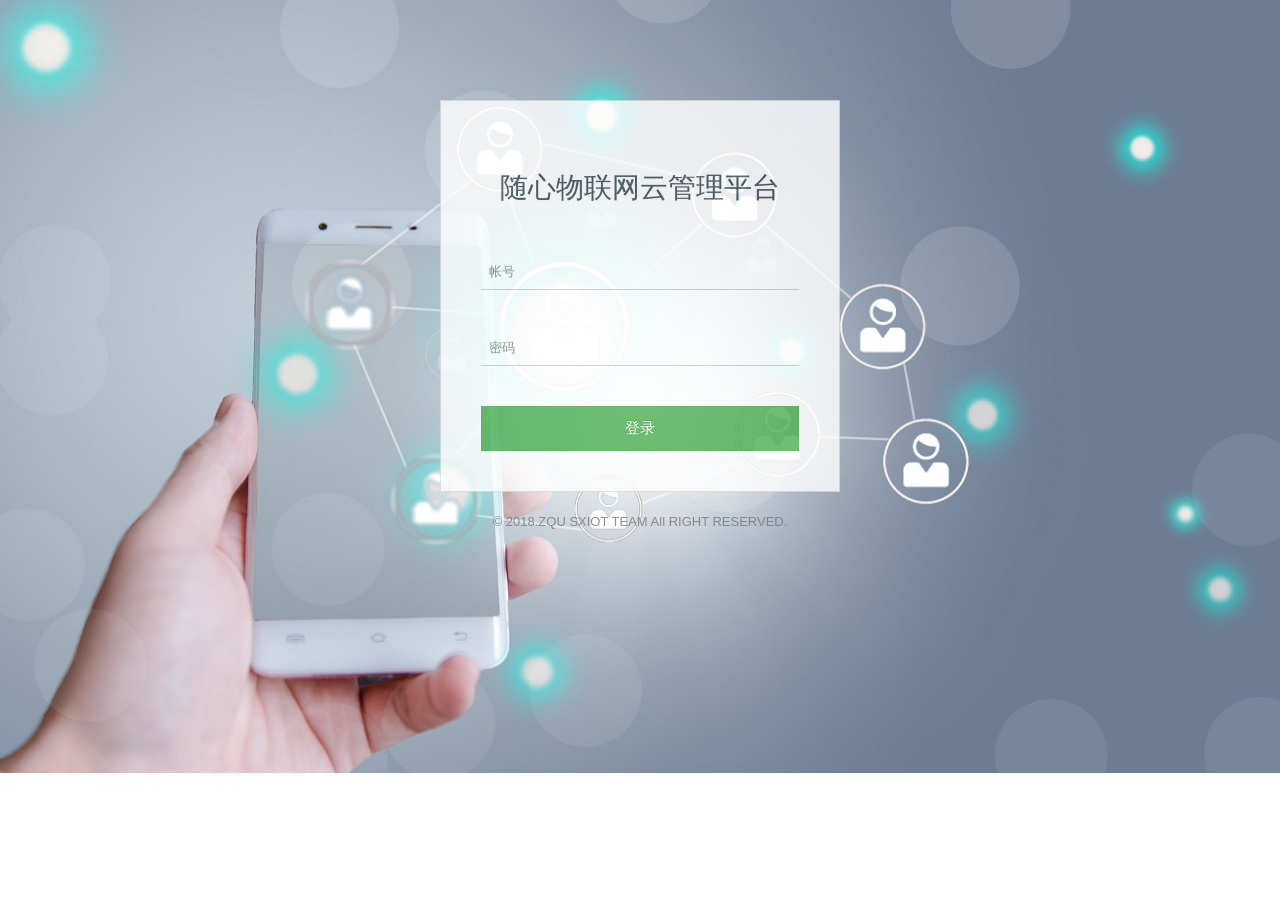
<file: sxiot-admin-web/login.html>
<!DOCTYPE html>
<html>

<head>
  <link rel="stylesheet" type="text/css" href="css/zui.css">
  <link rel="stylesheet" type="text/css" href="css/theme/zui-theme-green.css">
  <link rel="stylesheet" type="text/css" href="css/style.css">

  <script type="text/javascript" src="lib/jquery/jquery.js"></script>
  <script type="text/javascript" src="lib/jquery/jquery.cookie.js"></script>
  <script type="text/javascript" src="js/zui.js"></script>
  <style>
  body{
    background:url('img/login.jpg') no-repeat;
    background-size: cover;
  }
  </style>
</head>


<body>
  <div class="page page-login text-center">
    <div class="panel">
      <div class="panel-body">
        <div class="logo">
          <a href="#">随心物联网云管理平台</a>
        </div>
        <form action="#">
          <div class="form-group">
            <input type="text" class="form-control" id="account" placeholder="帐号">
          </div>
          <div class="form-group">
            <input type="password" class="form-control" id="pwd" placeholder="密码">
          </div>
          <button type="button" id="commit" class="btn btn-lg btn-primary btn-block">登录</button>
        </form>
      </div>
    </div>
    <footer class="page-copyright page-copyright-inverse">
      <p>© 2018.ZQU SXIOT TEAM All RIGHT RESERVED.</p>
    </footer>
  </div>

  <script type="text/javascript" src="js/data/login.js"></script>
</body>

</html>
</file>
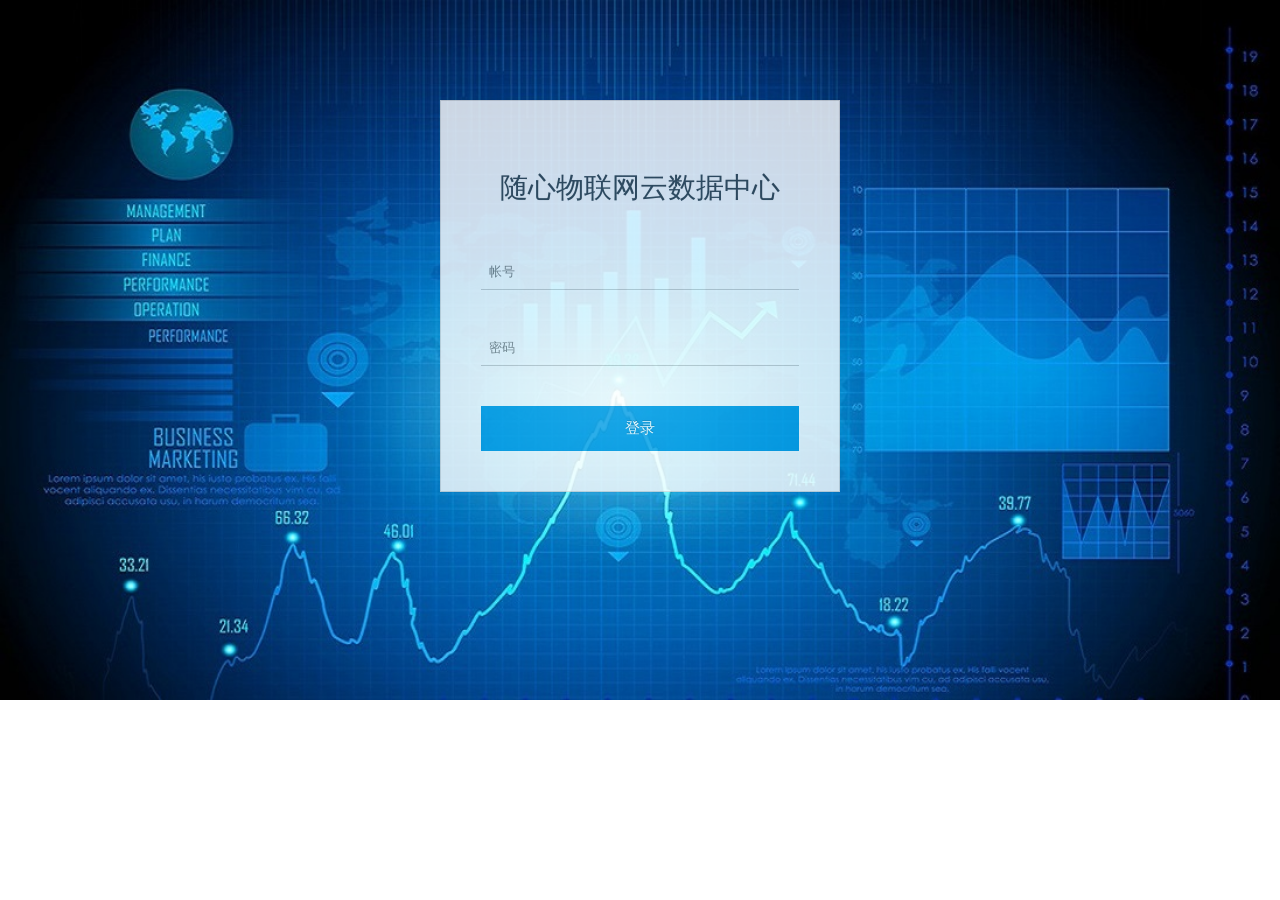
<file: sxiot-admin-web/login2.html>
<!DOCTYPE html>
<html>

<head>
  <link rel="stylesheet" type="text/css" href="css/zui.css">
  <link rel="stylesheet" type="text/css" href="css/theme/zui-theme-green.css">
  <link rel="stylesheet" type="text/css" href="css/style.css">

  <script type="text/javascript" src="lib/jquery/jquery.js"></script>
  <script type="text/javascript" src="lib/jquery/jquery.cookie.js"></script>
  <script type="text/javascript" src="js/zui.js"></script>
  <style>
  body{
    background:url('img/data.jpg') no-repeat;
    background-size: cover;
  }
  /* login  */

.page-login {
    padding: 100px;
    opacity:0.8;
    
}

.page-login .panel {
    width: 400px;
    margin: 0 auto;
}

.page-login .panel-body {
    padding: 50px 40px 40px;
}

.page-login .logo {
    font-size: 20px;
    text-align: center;
}

.page-login .logo img {
    width: 36px;
    height: 36px;
}

.page-login .logo a {
    text-decoration: none;
    margin-top: 8px;
    font-size: 28px;
    color: #37474f;
    text-shadow: rgba(0, 0, 0, .15) 0 0 1px;
}

.page-login form {
    margin-top: 45px;
    color: #76838f;
}

.page-login form .form-group {
    margin: 20px 0 40px 0;
}

.page-login form .form-control {
    height: 36px;
    border-top: 0;
    border-left: 0;
    border-right: 0;
    border-radius: 0;
    box-shadow: none;
}

.page-login form .btn-lg {
    padding: 12px 16px;
    font-size: 15px;
}

@media (min-width: 767px) {
    .sidebar-toggle {
        display: none;
    }
}

.page-copyright{
    margin: 0px 300px;
}
  </style>
</head>


<body>
  <div class="page page-login text-center">
    <div class="panel">
      <div class="panel-body">
        <div class="logo">
          <a href="#">随心物联网云数据中心</a>
        </div>
        <form action="#">
          <div class="form-group">
            <input type="text" class="form-control" id="account" placeholder="帐号">
          </div>
          <div class="form-group">
            <input type="password" class="form-control" id="pwd" placeholder="密码">
          </div>
          <button type="button" id="commit" class="btn btn-lg btn-info btn-block">登录</button>
        </form>
      </div>
    </div>
  </div>

  <script type="text/javascript" src="js/data/login.js"></script>
</body>

</html>
</file>
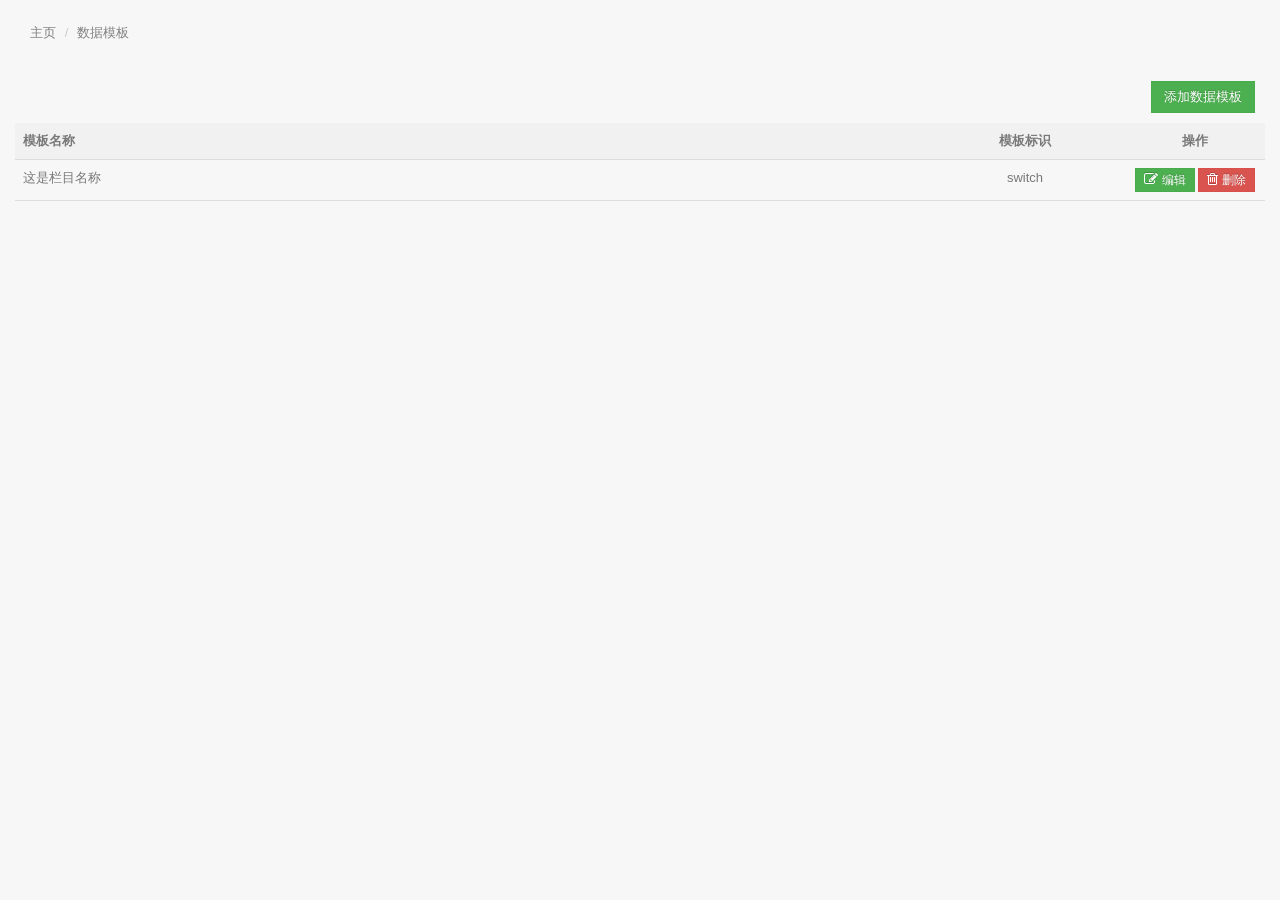
<file: sxiot-admin-web/template.html>
<!DOCTYPE html>
<html>

<head>
	<link rel="stylesheet" type="text/css" href="css/zui.css">
	<link rel="stylesheet" type="text/css" href="css/theme/zui-theme-green.css">
	<link rel="stylesheet" type="text/css" href="css/style.css">

	<script type="text/javascript" src="lib/jquery/jquery.js"></script>
	<script type="text/javascript" src="js/zui.js"></script>
</head>

<body>
	<div class="wrapper">
		<ol class="breadcrumb">
			<li class="active"> 主页</li>
			<li class="active">数据模板</li>
		</ol>
		<div class="pull-right head-btn">
			<button class="btn btn-primary" data-toggle="modal" data-target="#tpl-modal">添加数据模板</button>
		</div>

		<table class="table">
			<thead>
				<tr>
					<th>模板名称</th>
					<th width="200" class="text-center">模板标识</th>
					<th width="140" class="text-center">操作</th>
				</tr>
			</thead>
			<tbody id="tpl-list">
				<tr>
					<td>这是栏目名称</td>
					<td class="text-center">switch</td>
					<td class="text-center">
						<button type="button" class="btn btn-sm btn-success">
							<i class="icon-edit"></i> 编辑</button>
						<button type="button" class="btn btn-sm btn-danger">
							<i class="icon-trash"></i> 删除</button>
					</td>
				</tr>
			</tbody>
		</table>

		<div class="modal fade" id="tpl-modal">
			<div class="modal-dialog">
			  <div class="modal-content">
				<div class="modal-header">
				  <button type="button" class="close" data-dismiss="modal"><span aria-hidden="true">×</span><span class="sr-only">关闭</span></button>
				  <h4 class="modal-title">数据模板</h4>
				</div>
				<div class="modal-body">
					<form class="form-horizontal">
						<input type="hidden" class="form-control" id="tpl-id">
						<div class="form-group">
						  <label for="tpl-name" class="col-sm-2">名称</label>
						  <div class="col-md-8 col-sm-10">
							<input type="text" class="form-control" id="tpl-name" placeholder="名字">
						  </div>
						</div>
						<div class="form-group">
						  <label for="tpl-mark" class="col-sm-2">标识</label>
						  <div class="col-md-8 col-sm-10">
							<input type="text" class="form-control" id="tpl-mark" placeholder="标识">
						  </div>
						</div>
						<div class="form-group">
							<label for="tpl-metadata" class="col-sm-2">元数据</label>
							<div class="col-md-8 col-sm-10">
								<textarea class="form-control" id="tpl-metadata" rows="3" placeholder="元数据"></textarea>
							</div>
						  </div>
					  </form>
				</div>
				<div class="modal-footer">
				  <button type="button" class="btn btn-default" data-dismiss="modal">关闭</button>
				  <button type="button" class="btn btn-primary" id="commit">提交</button>
				</div>
			  </div>
			</div>
		</div>

		<script type="text/javascript" src="js/data/template.js"></script>
</body>

</html>
</file>
<file: sxiot-admin-web/css/theme/zui-theme-green.css>
/*!
 * ZUI user custom theme for - v1.4.0 - 2016-08-08
 * http://zui.sexy
 * GitHub: https://github.com/easysoft/zui.git 
 * Copyright (c) 2016 cnezsoft.com; Licensed MIT
 */

a {
  color: #43a047;
}
a:hover,
a:focus {
  color: #2c6a2f;
}
.btn {
  border-radius: 0;
  color: #353535;
  background-color: #fff;
  border-color: #ccc;
}
.btn:hover,
.btn:focus,
.btn:active,
.btn.active,
.open .dropdown-toggle.btn {
  color: #353535;
  background-color: #ebebeb;
  border-color: #adadad;
  -moz-box-shadow: 0 2px 1px rgba(0, 0, 0, 0.1);
  -webkit-box-shadow: 0 2px 1px rgba(0, 0, 0, 0.1);
  box-shadow: 0 2px 1px rgba(0, 0, 0, 0.1);
}
.btn:active,
.btn.active,
.open .dropdown-toggle.btn {
  background-image: none;
  background-color: #d9d9d9;
  border-color: #b3b3b3;
  -moz-box-shadow: inset 0 4px 6px rgba(0, 0, 0, 0.15);
  -webkit-box-shadow: inset 0 4px 6px rgba(0, 0, 0, 0.15);
  box-shadow: inset 0 4px 6px rgba(0, 0, 0, 0.15);
}
.btn.disabled,
.btn[disabled],
fieldset[disabled] .btn,
.btn.disabled:hover,
.btn[disabled]:hover,
fieldset[disabled] .btn:hover,
.btn.disabled:focus,
.btn[disabled]:focus,
fieldset[disabled] .btn:focus,
.btn.disabled:active,
.btn[disabled]:active,
fieldset[disabled] .btn:active,
.btn.disabled.active,
.btn[disabled].active,
fieldset[disabled] .btn.active {
  background-color: #fff;
  border-color: #ccc;
}
.btn:hover,
.btn:focus,
.btn:active,
.btn.active,
.open .dropdown-toggle.btn {
  color: #353535;
  background-color: #ebebeb;
  border-color: #adadad;
  -moz-box-shadow: 0 2px 1px rgba(0, 0, 0, 0.1);
  -webkit-box-shadow: 0 2px 1px rgba(0, 0, 0, 0.1);
  box-shadow: 0 2px 1px rgba(0, 0, 0, 0.1);
}
.btn.disabled,
.btn[disabled],
fieldset[disabled] .btn,
.btn.disabled:hover,
.btn[disabled]:hover,
fieldset[disabled] .btn:hover,
.btn.disabled:focus,
.btn[disabled]:focus,
fieldset[disabled] .btn:focus,
.btn.disabled:active,
.btn[disabled]:active,
fieldset[disabled] .btn:active,
.btn.disabled.active,
.btn[disabled].active,
fieldset[disabled] .btn.active {
  background-color: #fff;
  border-color: #ccc;
}
.btn-primary {
  color: #fff;
  background-color: #4caf50;
  border-color: #4aab4e;
}
.btn-primary:hover,
.btn-primary:focus,
.btn-primary:active,
.btn-primary.active,
.open .dropdown-toggle.btn-primary {
  color: #fff;
  background-color: #409343;
  border-color: #38813b;
  -moz-box-shadow: 0 2px 1px rgba(0, 0, 0, 0.1);
  -webkit-box-shadow: 0 2px 1px rgba(0, 0, 0, 0.1);
  box-shadow: 0 2px 1px rgba(0, 0, 0, 0.1);
}
.btn-primary:active,
.btn-primary.active,
.open .dropdown-toggle.btn-primary {
  background-image: none;
  background-color: #357a38;
  border-color: #3b883e;
  -moz-box-shadow: inset 0 4px 6px rgba(0, 0, 0, 0.15);
  -webkit-box-shadow: inset 0 4px 6px rgba(0, 0, 0, 0.15);
  box-shadow: inset 0 4px 6px rgba(0, 0, 0, 0.15);
}
.btn-primary.disabled,
.btn-primary[disabled],
fieldset[disabled] .btn-primary,
.btn-primary.disabled:hover,
.btn-primary[disabled]:hover,
fieldset[disabled] .btn-primary:hover,
.btn-primary.disabled:focus,
.btn-primary[disabled]:focus,
fieldset[disabled] .btn-primary:focus,
.btn-primary.disabled:active,
.btn-primary[disabled]:active,
fieldset[disabled] .btn-primary:active,
.btn-primary.disabled.active,
.btn-primary[disabled].active,
fieldset[disabled] .btn-primary.active {
  background-color: #4caf50;
  border-color: #4aab4e;
}
.btn-primary:hover,
.btn-primary:focus,
.btn-primary:active,
.btn-primary.active,
.open .dropdown-toggle.btn-primary {
  color: #fff;
  background-color: #409343;
  border-color: #38813b;
  -moz-box-shadow: 0 2px 1px rgba(0, 0, 0, 0.1);
  -webkit-box-shadow: 0 2px 1px rgba(0, 0, 0, 0.1);
  box-shadow: 0 2px 1px rgba(0, 0, 0, 0.1);
}
.btn-primary.disabled,
.btn-primary[disabled],
fieldset[disabled] .btn-primary,
.btn-primary.disabled:hover,
.btn-primary[disabled]:hover,
fieldset[disabled] .btn-primary:hover,
.btn-primary.disabled:focus,
.btn-primary[disabled]:focus,
fieldset[disabled] .btn-primary:focus,
.btn-primary.disabled:active,
.btn-primary[disabled]:active,
fieldset[disabled] .btn-primary:active,
.btn-primary.disabled.active,
.btn-primary[disabled].active,
fieldset[disabled] .btn-primary.active {
  background-color: #4caf50;
  border-color: #4aab4e;
}
.btn-warning {
  color: #fff;
  background-color: #f0ad4e;
  border-color: #f0ab49;
}
.btn-warning:hover,
.btn-warning:focus,
.btn-warning:active,
.btn-warning.active,
.open .dropdown-toggle.btn-warning {
  color: #fff;
  background-color: #ed9c28;
  border-color: #e89014;
  -moz-box-shadow: 0 2px 1px rgba(0, 0, 0, 0.1);
  -webkit-box-shadow: 0 2px 1px rgba(0, 0, 0, 0.1);
  box-shadow: 0 2px 1px rgba(0, 0, 0, 0.1);
}
.btn-warning:active,
.btn-warning.active,
.open .dropdown-toggle.btn-warning {
  background-image: none;
  background-color: #df8a13;
  border-color: #ec951a;
  -moz-box-shadow: inset 0 4px 6px rgba(0, 0, 0, 0.15);
  -webkit-box-shadow: inset 0 4px 6px rgba(0, 0, 0, 0.15);
  box-shadow: inset 0 4px 6px rgba(0, 0, 0, 0.15);
}
.btn-warning.disabled,
.btn-warning[disabled],
fieldset[disabled] .btn-warning,
.btn-warning.disabled:hover,
.btn-warning[disabled]:hover,
fieldset[disabled] .btn-warning:hover,
.btn-warning.disabled:focus,
.btn-warning[disabled]:focus,
fieldset[disabled] .btn-warning:focus,
.btn-warning.disabled:active,
.btn-warning[disabled]:active,
fieldset[disabled] .btn-warning:active,
.btn-warning.disabled.active,
.btn-warning[disabled].active,
fieldset[disabled] .btn-warning.active {
  background-color: #f0ad4e;
  border-color: #f0ab49;
}
.btn-warning:hover,
.btn-warning:focus,
.btn-warning:active,
.btn-warning.active,
.open .dropdown-toggle.btn-warning {
  color: #fff;
  background-color: #ed9c28;
  border-color: #e89014;
  -moz-box-shadow: 0 2px 1px rgba(0, 0, 0, 0.1);
  -webkit-box-shadow: 0 2px 1px rgba(0, 0, 0, 0.1);
  box-shadow: 0 2px 1px rgba(0, 0, 0, 0.1);
}
.btn-warning.disabled,
.btn-warning[disabled],
fieldset[disabled] .btn-warning,
.btn-warning.disabled:hover,
.btn-warning[disabled]:hover,
fieldset[disabled] .btn-warning:hover,
.btn-warning.disabled:focus,
.btn-warning[disabled]:focus,
fieldset[disabled] .btn-warning:focus,
.btn-warning.disabled:active,
.btn-warning[disabled]:active,
fieldset[disabled] .btn-warning:active,
.btn-warning.disabled.active,
.btn-warning[disabled].active,
fieldset[disabled] .btn-warning.active {
  background-color: #f0ad4e;
  border-color: #f0ab49;
}
.btn-danger {
  color: #fff;
  background-color: #d9534f;
  border-color: #d84f4b;
}
.btn-danger:hover,
.btn-danger:focus,
.btn-danger:active,
.btn-danger.active,
.open .dropdown-toggle.btn-danger {
  color: #fff;
  background-color: #d2322d;
  border-color: #bd2d29;
  -moz-box-shadow: 0 2px 1px rgba(0, 0, 0, 0.1);
  -webkit-box-shadow: 0 2px 1px rgba(0, 0, 0, 0.1);
  box-shadow: 0 2px 1px rgba(0, 0, 0, 0.1);
}
.btn-danger:active,
.btn-danger.active,
.open .dropdown-toggle.btn-danger {
  background-image: none;
  background-color: #b52b27;
  border-color: #c52f2b;
  -moz-box-shadow: inset 0 4px 6px rgba(0, 0, 0, 0.15);
  -webkit-box-shadow: inset 0 4px 6px rgba(0, 0, 0, 0.15);
  box-shadow: inset 0 4px 6px rgba(0, 0, 0, 0.15);
}
.btn-danger.disabled,
.btn-danger[disabled],
fieldset[disabled] .btn-danger,
.btn-danger.disabled:hover,
.btn-danger[disabled]:hover,
fieldset[disabled] .btn-danger:hover,
.btn-danger.disabled:focus,
.btn-danger[disabled]:focus,
fieldset[disabled] .btn-danger:focus,
.btn-danger.disabled:active,
.btn-danger[disabled]:active,
fieldset[disabled] .btn-danger:active,
.btn-danger.disabled.active,
.btn-danger[disabled].active,
fieldset[disabled] .btn-danger.active {
  background-color: #d9534f;
  border-color: #d84f4b;
}
.btn-danger:hover,
.btn-danger:focus,
.btn-danger:active,
.btn-danger.active,
.open .dropdown-toggle.btn-danger {
  color: #fff;
  background-color: #d2322d;
  border-color: #bd2d29;
  -moz-box-shadow: 0 2px 1px rgba(0, 0, 0, 0.1);
  -webkit-box-shadow: 0 2px 1px rgba(0, 0, 0, 0.1);
  box-shadow: 0 2px 1px rgba(0, 0, 0, 0.1);
}
.btn-danger.disabled,
.btn-danger[disabled],
fieldset[disabled] .btn-danger,
.btn-danger.disabled:hover,
.btn-danger[disabled]:hover,
fieldset[disabled] .btn-danger:hover,
.btn-danger.disabled:focus,
.btn-danger[disabled]:focus,
fieldset[disabled] .btn-danger:focus,
.btn-danger.disabled:active,
.btn-danger[disabled]:active,
fieldset[disabled] .btn-danger:active,
.btn-danger.disabled.active,
.btn-danger[disabled].active,
fieldset[disabled] .btn-danger.active {
  background-color: #d9534f;
  border-color: #d84f4b;
}
.btn-success {
  color: #fff;
  background-color: #4CAF50;
  border-color: #4aab4e;
}
.btn-success:hover,
.btn-success:focus,
.btn-success:active,
.btn-success.active,
.open .dropdown-toggle.btn-success {
  color: #fff;
  background-color: #409343;
  border-color: #38813b;
  -moz-box-shadow: 0 2px 1px rgba(0, 0, 0, 0.1);
  -webkit-box-shadow: 0 2px 1px rgba(0, 0, 0, 0.1);
  box-shadow: 0 2px 1px rgba(0, 0, 0, 0.1);
}
.btn-success:active,
.btn-success.active,
.open .dropdown-toggle.btn-success {
  background-image: none;
  background-color: #357a38;
  border-color: #3b883e;
  -moz-box-shadow: inset 0 4px 6px rgba(0, 0, 0, 0.15);
  -webkit-box-shadow: inset 0 4px 6px rgba(0, 0, 0, 0.15);
  box-shadow: inset 0 4px 6px rgba(0, 0, 0, 0.15);
}
.btn-success.disabled,
.btn-success[disabled],
fieldset[disabled] .btn-success,
.btn-success.disabled:hover,
.btn-success[disabled]:hover,
fieldset[disabled] .btn-success:hover,
.btn-success.disabled:focus,
.btn-success[disabled]:focus,
fieldset[disabled] .btn-success:focus,
.btn-success.disabled:active,
.btn-success[disabled]:active,
fieldset[disabled] .btn-success:active,
.btn-success.disabled.active,
.btn-success[disabled].active,
fieldset[disabled] .btn-success.active {
  background-color: #4CAF50;
  border-color: #4aab4e;
}
.btn-success:hover,
.btn-success:focus,
.btn-success:active,
.btn-success.active,
.open .dropdown-toggle.btn-success {
  color: #fff;
  background-color: #409343;
  border-color: #38813b;
  -moz-box-shadow: 0 2px 1px rgba(0, 0, 0, 0.1);
  -webkit-box-shadow: 0 2px 1px rgba(0, 0, 0, 0.1);
  box-shadow: 0 2px 1px rgba(0, 0, 0, 0.1);
}
.btn-success.disabled,
.btn-success[disabled],
fieldset[disabled] .btn-success,
.btn-success.disabled:hover,
.btn-success[disabled]:hover,
fieldset[disabled] .btn-success:hover,
.btn-success.disabled:focus,
.btn-success[disabled]:focus,
fieldset[disabled] .btn-success:focus,
.btn-success.disabled:active,
.btn-success[disabled]:active,
fieldset[disabled] .btn-success:active,
.btn-success.disabled.active,
.btn-success[disabled].active,
fieldset[disabled] .btn-success.active {
  background-color: #4CAF50;
  border-color: #4aab4e;
}
.btn-info {
  color: #fff;
  background-color: #039BE5;
  border-color: #0398e0;
}
.btn-info:hover,
.btn-info:focus,
.btn-info:active,
.btn-info.active,
.open .dropdown-toggle.btn-info {
  color: #fff;
  background-color: #0280bd;
  border-color: #026fa4;
  -moz-box-shadow: 0 2px 1px rgba(0, 0, 0, 0.1);
  -webkit-box-shadow: 0 2px 1px rgba(0, 0, 0, 0.1);
  box-shadow: 0 2px 1px rgba(0, 0, 0, 0.1);
}
.btn-info:active,
.btn-info.active,
.open .dropdown-toggle.btn-info {
  background-image: none;
  background-color: #026899;
  border-color: #0276ae;
  -moz-box-shadow: inset 0 4px 6px rgba(0, 0, 0, 0.15);
  -webkit-box-shadow: inset 0 4px 6px rgba(0, 0, 0, 0.15);
  box-shadow: inset 0 4px 6px rgba(0, 0, 0, 0.15);
}
.btn-info.disabled,
.btn-info[disabled],
fieldset[disabled] .btn-info,
.btn-info.disabled:hover,
.btn-info[disabled]:hover,
fieldset[disabled] .btn-info:hover,
.btn-info.disabled:focus,
.btn-info[disabled]:focus,
fieldset[disabled] .btn-info:focus,
.btn-info.disabled:active,
.btn-info[disabled]:active,
fieldset[disabled] .btn-info:active,
.btn-info.disabled.active,
.btn-info[disabled].active,
fieldset[disabled] .btn-info.active {
  background-color: #039BE5;
  border-color: #0398e0;
}
.btn-info:hover,
.btn-info:focus,
.btn-info:active,
.btn-info.active,
.open .dropdown-toggle.btn-info {
  color: #fff;
  background-color: #0280bd;
  border-color: #026fa4;
  -moz-box-shadow: 0 2px 1px rgba(0, 0, 0, 0.1);
  -webkit-box-shadow: 0 2px 1px rgba(0, 0, 0, 0.1);
  box-shadow: 0 2px 1px rgba(0, 0, 0, 0.1);
}
.btn-info.disabled,
.btn-info[disabled],
fieldset[disabled] .btn-info,
.btn-info.disabled:hover,
.btn-info[disabled]:hover,
fieldset[disabled] .btn-info:hover,
.btn-info.disabled:focus,
.btn-info[disabled]:focus,
fieldset[disabled] .btn-info:focus,
.btn-info.disabled:active,
.btn-info[disabled]:active,
fieldset[disabled] .btn-info:active,
.btn-info.disabled.active,
.btn-info[disabled].active,
fieldset[disabled] .btn-info.active {
  background-color: #039BE5;
  border-color: #0398e0;
}
.btn-link {
  color: #43a047;
  background-color: transparent;
}
.btn-link,
.btn-link:active,
.btn-link[disabled],
fieldset[disabled] .btn-link,
.btn-link:hover,
.btn-link:focus {
  border-color: transparent;
  -moz-box-shadow: none;
  -webkit-box-shadow: none;
  box-shadow: none;
}
.btn-link:hover,
.btn-link:focus {
  color: #2c6a2f;
}
.btn-link[disabled]:hover,
fieldset[disabled] .btn-link:hover,
.btn-link[disabled]:focus,
fieldset[disabled] .btn-link:focus {
  color: #dddddd;
}
.popover,
.tooltip-inner {
  border-radius: 0;
}
.label {
  border-radius: 0;
}
.label-primary {
  background-color: #4caf50;
}
.label-primary[href]:hover,
.label-primary[href]:focus {
  color: #fff;
  background-color: #3d8b40;
}
.label-primary.label-circle {
  background: none;
  border: 1px solid #4caf50;
  color: #4caf50;
}
.label-primary[href]:hover,
.label-primary[href]:focus {
  background-color: #3d8b40;
}
.label-success {
  background-color: #4CAF50;
}
.label-success[href]:hover,
.label-success[href]:focus {
  color: #fff;
  background-color: #3d8b40;
}
.label-success.label-circle {
  background: none;
  border: 1px solid #4CAF50;
  color: #4CAF50;
}
.label-success[href]:hover,
.label-success[href]:focus {
  background-color: #3d8b40;
}
.label-info {
  background-color: #039BE5;
}
.label-info[href]:hover,
.label-info[href]:focus {
  color: #fff;
  background-color: #0279b3;
}
.label-info.label-circle {
  background: none;
  border: 1px solid #039BE5;
  color: #039BE5;
}
.label-info[href]:hover,
.label-info[href]:focus {
  background-color: #0279b3;
}
.label-warning {
  background-color: #f0ad4e;
}
.label-warning[href]:hover,
.label-warning[href]:focus {
  color: #fff;
  background-color: #ec971f;
}
.label-warning.label-circle {
  background: none;
  border: 1px solid #f0ad4e;
  color: #f0ad4e;
}
.label-warning[href]:hover,
.label-warning[href]:focus {
  background-color: #ec971f;
}
.label-danger {
  background-color: #d9534f;
}
.label-danger[href]:hover,
.label-danger[href]:focus {
  color: #fff;
  background-color: #c9302c;
}
.label-danger.label-circle {
  background: none;
  border: 1px solid #d9534f;
  color: #d9534f;
}
.label-danger[href]:hover,
.label-danger[href]:focus {
  background-color: #c9302c;
}
.btn-primary .label-badge,
.btn-primary .label-dot {
  background-color: #92cf94;
}
.text-primary {
  color: #4caf50;
}
.text-primary:hover {
  color: #3d8b40;
}
.text-warning {
  color: #f0ad4e;
}
.text-warning:hover {
  color: #ec971f;
}
.text-danger {
  color: #d9534f;
}
.text-danger:hover {
  color: #c9302c;
}
.text-success {
  color: #4CAF50;
}
.text-success:hover {
  color: #3d8b40;
}
.text-info {
  color: #039BE5;
}
.text-info:hover {
  color: #0279b3;
}
.text-important {
  color: #bd7b46;
}
.text-important:hover {
  color: #996337;
}
.text-special {
  color: #8666b8;
}
.text-special:hover {
  color: #6c4aa1;
}
.text-muted a:hover,
.text-muted a:active {
  color: #43a047;
}
.text-link:hover,
.text-link:active {
  color: #43a047;
}
.bg-primary {
  background-color: #4caf50;
}
a.bg-primary:hover {
  background-color: #3d8b40;
}
.hl-primary {
  background-color: #e8f5e9;
}
a.hl-primary:hover {
  background-color: #c4e6c7;
}
.form-control {
  border-radius: 0;
}
.form-control:focus {
  border-color: #43a047;
  outline: 0;
  -moz-box-shadow: inset 0 1px 1px rgba(0,0,0,.075), 0 0 8px rgba(67, 160, 71, 0.6);
  -webkit-box-shadow: inset 0 1px 1px rgba(0,0,0,.075), 0 0 8px rgba(67, 160, 71, 0.6);
  box-shadow: inset 0 1px 1px rgba(0,0,0,.075), 0 0 8px rgba(67, 160, 71, 0.6);
}
.form-control:focus {
  border-color: #43a047;
  -moz-box-shadow: inset 0 1px 1px rgba(0,0,0,.075), 0 0 8px rgba(67, 160, 71, 0.6);
  -webkit-box-shadow: inset 0 1px 1px rgba(0,0,0,.075), 0 0 8px rgba(67, 160, 71, 0.6);
  box-shadow: inset 0 1px 1px rgba(0,0,0,.075), 0 0 8px rgba(67, 160, 71, 0.6);
}
.form-condensed .form-control,
.form-condensed .btn {
  border-radius: 0;
}
.btn-group-vertical > .btn:not(:first-child):not(:last-child) {
  border-radius: 0;
}
.btn-group-vertical > .btn:first-child:not(:last-child):not(.dropdown-toggle) {
  border-top-right-radius: 0;
  border-bottom-right-radius: 0;
  border-bottom-left-radius: 0;
}
.btn-group-vertical > .btn:last-child:not(:first-child) {
  border-bottom-left-radius: 0;
  border-top-right-radius: 0;
  border-top-left-radius: 0;
}
.btn-group-vertical > .btn-group:not(:first-child):not(:last-child) > .btn {
  border-radius: 0;
}
.btn-group-vertical > .btn-group:first-child > .btn:last-child,
.btn-group-vertical > .btn-group:first-child > .dropdown-toggle {
  border-bottom-right-radius: 0;
  border-bottom-left-radius: 0;
}
.btn-group-vertical > .btn-group:last-child > .btn:first-child {
  border-top-right-radius: 0;
  border-top-left-radius: 0;
}
.input-group-addon {
  background-color: #f1f1f1;
}
.input-group-addon:not(:first-child):not(:last-child),
.input-group-btn:not(:first-child):not(:last-child),
.input-group .form-control:not(:first-child):not(:last-child) {
  border-radius: 0;
}
.input-group-addon {
  border-radius: 0;
}
.input-group-btn.fix-border > .btn {
  border-radius: 0;
}
.input-group .form-control:first-child,
.input-group-addon:first-child,
.input-group-btn:first-child > .btn,
.input-group-btn:first-child > .btn-group > .btn,
.input-group-btn:first-child > .dropdown-toggle,
.input-group-btn:last-child > .btn:not(:last-child):not(.dropdown-toggle),
.input-group-btn:last-child > .btn-group:not(:last-child) > .btn {
  border-bottom-right-radius: 0;
  border-top-right-radius: 0;
}
.input-group .form-control:last-child,
.input-group-addon:last-child,
.input-group-btn:last-child > .btn,
.input-group-btn:last-child > .btn-group > .btn,
.input-group-btn:last-child > .dropdown-toggle,
.input-group-btn:first-child > .btn:not(:first-child),
.input-group-btn:first-child > .btn-group:not(:first-child) > .btn {
  border-bottom-left-radius: 0;
  border-top-left-radius: 0;
}
.list-group-item {
  background-color: #fff;
  border: 1px solid #dddddd;
}
.list-group-item:first-child {
  border-top-right-radius: 0;
  border-top-left-radius: 0;
}
.list-group-item:last-child {
  margin-bottom: 0;
  border-bottom-right-radius: 0;
  border-bottom-left-radius: 0;
}
a.list-group-item {
  color: #555;
}
a.list-group-item .list-group-item-heading {
  color: #333;
}
a.list-group-item:hover,
a.list-group-item:focus {
  text-decoration: none;
  background-color: #e8f5e9;
  color: #353535;
}
.list-group-item.active,
.list-group-item.active:hover,
.list-group-item.active:focus {
  background-color: #4caf50;
  border-color: #4caf50;
  color: #fff;
}
.list-group-item.active .list-group-item-heading,
.list-group-item.active:hover .list-group-item-heading,
.list-group-item.active:focus .list-group-item-heading {
  color: inherit;
}
.list-group-item.active .list-group-item-text,
.list-group-item.active:hover .list-group-item-text,
.list-group-item.active:focus .list-group-item-text {
  color: #e6e6e6;
}
.list-group-item-heading {
  color: #333333;
}
.navbar-toggle {
  border-radius: 0;
}
@media (min-width: 768px) {
  .navbar {
    border-radius: 0;
  }
}
.navbar-inverse {
  background-color: #43a047;
  border-color: #347c37;
}
.navbar-inverse .navbar-nav > li.nav-heading {
  background-color: #3b8e3f;
}
.navbar-inverse .navbar-nav > li > a:hover,
.navbar-inverse .navbar-nav > li > a:focus {
  background-color: #4db552;
}
.navbar-inverse .navbar-nav > .active > a,
.navbar-inverse .navbar-nav > .active > a:hover,
.navbar-inverse .navbar-nav > .active > a:focus {
  background-color: #5bbb60;
}
.navbar-inverse .navbar-toggle {
  border-color: #5bbb60;
}
.navbar-inverse .navbar-toggle:hover,
.navbar-inverse .navbar-toggle:focus {
  background-color: #3b8e3f;
}
.navbar-inverse .navbar-collapse,
.navbar-inverse .navbar-form {
  border-color: #38873c;
}
.navbar-inverse .navbar-nav > .open > a,
.navbar-inverse .navbar-nav > .open > a:hover,
.navbar-inverse .navbar-nav > .open > a:focus {
  background-color: #5bbb60;
}
@media (max-width: 767px) {
  .navbar-inverse .navbar-nav .open .dropdown-menu > .dropdown-header {
    border-color: #347c37;
  }
  .navbar-inverse .navbar-nav .open .dropdown-menu > li > a:hover,
  .navbar-inverse .navbar-nav .open .dropdown-menu > li > a:focus {
    background-color: #4db552;
  }
  .navbar-inverse .navbar-nav .open .dropdown-menu > .active > a,
  .navbar-inverse .navbar-nav .open .dropdown-menu > .active > a:hover,
  .navbar-inverse .navbar-nav .open .dropdown-menu > .active > a:focus {
    background-color: #5bbb60;
  }
}
.navbar-fixed-left.navbar-inverse .navbar-header,
.navbar-fixed-left.navbar-inverse .navbar-nav {
  border-bottom: 1px solid #5bbb60;
  -moz-box-shadow: inset 0 -1px 0 #347c37;
  -webkit-box-shadow: inset 0 -1px 0 #347c37;
  box-shadow: inset 0 -1px 0 #347c37;
}
.navbar-fixed-left.navbar-inverse.navbar-collapsed .navbar-nav > li.nav-heading:hover {
  color: #eaeaea;
  background-color: #37833a;
}
.nav > li > a:hover,
.nav > li > a:focus {
  color: #2c6a2f;
}
.nav .open > a,
.nav .open > a:hover,
.nav .open > a:focus {
  border-color: #43a047;
}
.nav .open > a .caret,
.nav .open > a:hover .caret,
.nav .open > a:focus .caret {
  border-top-color: #2c6a2f;
  border-bottom-color: #2c6a2f;
}
.nav-pills > li.active > a,
.nav-pills > li.active > a:hover,
.nav-pills > li.active > a:focus {
  background-color: #4caf50;
}
.nav-primary > li:first-child > a {
  border-bottom-left-radius: 0;
  border-top-left-radius: 0;
}
.nav-primary > li:last-child > a {
  border-bottom-right-radius: 0;
  border-top-right-radius: 0;
}
.nav-primary > li > a {
  border: 1px solid #dddddd;
}
.nav-primary > li.active > a,
.nav-primary > li.active > a:hover,
.nav-primary > li.active > a:focus {
  background-color: #4caf50;
  border-color: #4caf50;
  color: #fff;
}
.nav-primary > li.active > a .caret,
.nav-primary > li.active > a:hover .caret,
.nav-primary > li.active > a:focus .caret {
  border-top-color: #fff;
  border-bottom-color: #fff;
}
.nav-secondary > li.active > a,
.nav-secondary > li.active > a:hover,
.nav-secondary > li.active > a:focus {
  color: #4caf50;
  border-bottom-color: #4caf50;
}
.nav-secondary > li.active > a .caret,
.nav-secondary > li.active > a:hover .caret,
.nav-secondary > li.active > a:focus .caret {
  border-top-color: #4caf50;
  border-bottom-color: #4caf50;
}
.nav-stacked.nav-primary > li,
.nav-stacked.nav-primary > li > a {
  border-bottom-right-radius: 0;
  border-bottom-left-radius: 0;
}
.nav-stacked.nav-primary > li:first-child > a,
.nav-stacked.nav-primary > li:first-child.nav-heading {
  border-top-right-radius: 0;
  border-top-left-radius: 0;
}
.nav-stacked.nav-primary > li:last-child > a {
  border-top-right-radius: 0;
  border-top-left-radius: 0;
  border-bottom-right-radius: 0;
  border-bottom-left-radius: 0;
}
.nav-stacked.nav-primary > li.nav-heading {
  border: 1px solid #dddddd;
  background-color: #f1f1f1;
}
.nav-stacked.nav-secondary > li > a {
  border-bottom-right-radius: 0;
  border-top-right-radius: 0;
  -moz-box-shadow: inset 2px 0 0 #f5f5f5;
  -webkit-box-shadow: inset 2px 0 0 #f5f5f5;
  box-shadow: inset 2px 0 0 #f5f5f5;
}
.nav-stacked.nav-secondary > li > a:hover {
  -moz-box-shadow: inset 2px 0 0 #e5e5e5;
  -webkit-box-shadow: inset 2px 0 0 #e5e5e5;
  box-shadow: inset 2px 0 0 #e5e5e5;
}
.nav-stacked.nav-secondary > li.active > a,
.nav-stacked.nav-secondary > li.active > a:hover,
.nav-stacked.nav-secondary > li.active > a:focus {
  background-color: #f5f5f5;
  -moz-box-shadow: inset 2px 0 0 #4caf50;
  -webkit-box-shadow: inset 2px 0 0 #4caf50;
  box-shadow: inset 2px 0 0 #4caf50;
}
.nav-stacked.nav-secondary > li.nav-heading {
  border-bottom: 1px solid #dddddd;
}
.nav-tabs > li > a {
  border-radius: 0 0 0 0;
}
.nav .caret {
  border-top-color: #43a047;
  border-bottom-color: #43a047;
}
.nav a:hover .caret {
  border-top-color: #2c6a2f;
  border-bottom-color: #2c6a2f;
}
.pager {
  border-radius: 0;
}
.pager > li > a,
.pager > li > span {
  background-color: #fff;
  border: 1px solid #dddddd;
}
.pager > li:first-child > a,
.pager > li:first-child > span {
  border-bottom-left-radius: 0;
  border-top-left-radius: 0;
}
.pager > li:last-child > a,
.pager > li:last-child > span {
  border-bottom-right-radius: 0;
  border-top-right-radius: 0;
}
.pager > li > a:hover,
.pager > li > span:hover,
.pager > li > a:focus,
.pager > li > span:focus {
  background-color: #e5e5e5;
}
.pager > .active > a,
.pager > .active > span,
.pager > .active > a:hover,
.pager > .active > span:hover {
  color: #fff;
  background-color: #4caf50;
}
.pager > .disabled > span,
.pager > .disabled > span:hover,
.pager > .disabled > span:focus,
.pager > .disabled > a,
.pager > .disabled > a:hover,
.pager > .disabled > a:focus {
  color: #dddddd;
  background-color: #fff;
  border-color: #dddddd;
}
.panel {
  border-radius: 0;
  box-shadow: none;
  border-color: #dddddd;
}
.panel > .panel-heading {
  background-image: none;
  border-top-left-radius: 0;
  border-top-right-radius: 0;
}
.panel > .panel-heading {
  color: #333333;
  background-color: #f1f1f1;
  border-color: #dddddd;
}
.panel > .panel-heading + .panel-collapse .panel-body {
  border-top-color: #dddddd;
}
.panel > .panel-footer + .panel-collapse .panel-body {
  border-bottom-color: #dddddd;
}
.dashboard .panel {
  box-shadow: none;
}
.panel-primary {
  border-color: #4caf50;
}
.panel-primary > .panel-heading {
  color: #fff;
  background-color: #4caf50;
  border-color: #4caf50;
}
.panel-primary > .panel-heading + .panel-collapse .panel-body {
  border-top-color: #4caf50;
}
.panel-primary > .panel-footer + .panel-collapse .panel-body {
  border-bottom-color: #4caf50;
}
.panel-success > .panel-body,
.panel-warning > .panel-body,
.panel-primary > .panel-body,
.panel-info > .panel-body,
.panel-danger > .panel-body {
  box-shadow: none;
}
.table-hover > tbody > tr:hover > td,
.table-hover > tbody > tr:hover > th {
  background-color: #e8f5e9;
}
.table tr > td.active,
.table tr > th.active,
.table tr.active > td,
.table tr.active > th {
  background-color: #ffe7bc;
}
table.tablesorter thead tr .headerSortUp:after,
table.tablesorter thead tr .headerSortDown:after {
  color: #43a047 !important;
}
.chosen-container-single .chosen-search:focus,
.chosen-container-single .chosen-search input[type="text"]:focus {
  border-color: #43a047 !important;
}
.chosen-container-single .chosen-single {
  border-radius: 0 !important;
}
.chosen-container-single.chosen-with-drop .chosen-single {
  border-bottom-right-radius: 0 !important;
  border-bottom-left-radius: 0 !important;
}
.chosen-container-single.chosen-with-drop.chosen-up .chosen-single {
  border-bottom-right-radius: #43a047 !important;
  border-bottom-left-radius: #43a047 !important;
  border-top-right-radius: 0 !important;
  border-top-left-radius: 0 !important;
}
.chosen-container .chosen-results li.highlighted {
  background-color: #4caf50 !important;
}
.chosen-container-active .chosen-single {
  border-color: #43a047 !important;
}
.chosen-container-active.chosen-with-drop .chosen-single {
  border-color: #cbcbcb !important;
  border-color: rgba(0, 0, 0, 0.15) !important;
}
.chosen-container-active .chosen-choices {
  border-color: #43a047 !important;
}
.chosen-container-multi .chosen-choices {
  border-radius: 0 !important;
}
.chosen-container-multi.chosen-with-drop .chosen-choices {
  border-bottom-right-radius: 0 !important;
  border-bottom-left-radius: 0 !important;
}
.chosen-container-multi.chosen-with-drop.chosen-up .chosen-choices {
  border-bottom-right-radius: #43a047 !important;
  border-bottom-left-radius: #43a047 !important;
  border-top-right-radius: 0 !important;
  border-top-left-radius: 0 !important;
}
.menu > .nav > li > .nav {
  background-color: #f6f6f6;
}
.menu > .nav > li > .nav > li > a {
  border: 1px solid #dddddd;
}
.menu > .nav > li > .nav > li > a:hover,
.menu > .nav > li > .nav > li > a:focus {
  background-color: #e4e4e4;
}
.menu > .nav > li > .nav > li.active > a,
.menu > .nav > li > .nav > li.active > a:hover,
.menu > .nav > li > .nav > li.active > a:focus {
  background-color: #4caf50;
  border-color: #4caf50;
  color: #fff;
}
.menu > .nav > li:first-child > a,
.menu > .nav > li:first-child.nav-heading {
  border-bottom-right-radius: 0;
  border-bottom-left-radius: 0;
  border-top-right-radius: 0;
  border-top-left-radius: 0;
}
.menu > .nav > li:last-child > a {
  border-top-right-radius: 0;
  border-top-left-radius: 0;
  border-bottom-right-radius: 0;
  border-bottom-left-radius: 0;
}
.menu > .nav > li:first-child > a,
.menu > .nav > li:first-child.nav-heading {
  border-top-right-radius: 0;
  border-top-left-radius: 0;
}
.menu > .nav > li.show > a,
.menu > .nav > li.show > a:hover,
.menu > .nav > li.show > a:focus {
  color: #353535;
  background-color: #fff;
  border-color: #dddddd;
}
.menu > .nav > li.show > a > [class*='icon-'],
.menu > .nav > li.show > a:hover > [class*='icon-'],
.menu > .nav > li.show > a:focus > [class*='icon-'] {
  color: #353535;
}
.menu > .nav > li.show > a:hover {
  background-color: #f1f1f1;
}
.menu > .nav > li.show:last-child > a {
  border-bottom-right-radius: 0;
  border-bottom-left-radius: 0;
}
.menu > .nav > li.show:last-child > .nav > li:last-child > a {
  border-bottom-right-radius: 0;
  border-bottom-left-radius: 0;
}
.menu > .nav > li.nav-heading {
  border: 1px solid #dddddd;
  background-color: #f1f1f1;
}
.dropdown-menu {
  border-radius: 0;
}
.dropdown-menu > li > a:hover,
.dropdown-menu > li > a:focus {
  background-color: #4caf50;
}
.dropdown-menu > .active > a,
.dropdown-menu > .active > a:hover,
.dropdown-menu > .active > a:focus {
  background-color: #4caf50;
}
.dropdown-submenu:hover > a,
.dropdown-submenu:focus > a {
  background-color: #4caf50;
}
.dropdown-submenu:hover > a:after {
  border-left-color: #fff;
}
.datetimepicker td.day.today {
  background-color: #f0ad4e !important;
  border-color: #f0ad4e !important;
}
.datetimepicker td.day.active {
  background-color: #4caf50 !important;
  border-color: #3d8b40 !important;
}
.datetimepicker td.day.active:hover {
  background-color: #3d8b40 !important;
}
.datetimepicker td.day.today:hover,
.datetimepicker td.day.today.active:hover {
  background-color: #ec971f !important;
}
.ke-container {
  border-radius: 0 !important;
}
.ke-container.focus {
  border-color: #43a047 !important;
  -moz-box-shadow: inset 0 1px 1px rgba(0,0,0,.075), 0 0 8px rgba(67, 160, 71, 0.6)!important;
  -webkit-box-shadow: inset 0 1px 1px rgba(0,0,0,.075), 0 0 8px rgba(67, 160, 71, 0.6)!important;
  box-shadow: inset 0 1px 1px rgba(0,0,0,.075), 0 0 8px rgba(67, 160, 71, 0.6)!important;
}
.ke-menu-item-on {
  background-color: #4caf50 !important;
}
.ke-colorpicker-cell-on {
  background-color: #4caf50 !important;
}
.ke-input-text:focus {
  border-color: #43a047 !important;
  -moz-box-shadow: inset 0 1px 1px rgba(0,0,0,.075), 0 0 8px rgba(67, 160, 71, 0.6)!important;
  -webkit-box-shadow: inset 0 1px 1px rgba(0,0,0,.075), 0 0 8px rgba(67, 160, 71, 0.6)!important;
  box-shadow: inset 0 1px 1px rgba(0,0,0,.075), 0 0 8px rgba(67, 160, 71, 0.6)!important;
}
.messager {
  border-radius: 0;
}
.messager-primary {
  background-color: #4caf50;
}
.messager-success {
  background-color: #4CAF50;
}
.messager-info {
  background-color: #039BE5;
}
.messager-warning {
  background-color: #f0ad4e;
}
.messager-danger {
  background-color: #d9534f;
}
.messager-important {
  background-color: #bd7b46;
}
.messager-special {
  background-color: #8666b8;
}
.comment:hover > .content > .actions > a {
  color: #43a047;
}
.alert:not(.alert-block) {
  border-radius: 0;
}
.alert-primary {
  background-color: #e8f5e9;
  color: #282828;
}
.alert-primary hr {
  border-top-color: #e8f5e9;
}
.alert-primary .alert-link {
  color: #161616;
}
.alert-success {
  background-color: #ddf4df;
  color: #449d48;
}
.alert-success hr {
  border-top-color: #ddf4df;
}
.alert-success .alert-link {
  color: #39843c;
}
.alert-info {
  background-color: #ddf3f5;
  color: #038acc;
}
.alert-info hr {
  border-top-color: #ddf3f5;
}
.alert-info .alert-link {
  color: #0272a9;
}
.alert-warning {
  background-color: #fff0d5;
  color: #eea236;
}
.alert-warning hr {
  border-top-color: #fff0d5;
}
.alert-warning .alert-link {
  color: #eb9316;
}
.alert-danger {
  background-color: #ffe5e0;
  color: #d43f3a;
}
.alert-danger hr {
  border-top-color: #ffe5e0;
}
.alert-danger .alert-link {
  color: #c12e2a;
}
.alert-primary-inverse {
  background-color: #4caf50;
  border-color: #4caf50;
  color: #fff;
}
.alert-primary-inverse hr {
  border-top-color: #dddddd;
  border-top-color: rgba(221, 221, 221, 0.25);
}
.alert-primary-inverse .alert-link {
  color: rgba(255, 255, 255, 0.8);
}
.modal-dialog {
  border-radius: 0;
}
.card {
  -moz-box-shadow: none;
  -webkit-box-shadow: none;
  box-shadow: none;
  border-radius: 0;
}
pre {
  border-radius: 0;
}
</file>
<file: sxiot-admin-web/css/style.css>
@media (max-width: 768px) {

    .header {
        position: absolute;
    }

    /*sidebar*/

    .sidebar {
        height: auto !important;
        overflow: hidden;
        position: absolute;
        width: 100% !important;
        padding-bottom: 0 !important;
        z-index: 1001;
    }


    /* body container */
    .main-content {
        margin: 0px!important;
        position: none !important;
    }

    /* sidebar */
    .sidebar {
        margin: 0px !important;
    }

    .header-search{
    	display: none;
    }

}

body{
	color: #797979;
    background: #f7f7f7;
}
a,a:hover, a:focus {
    text-decoration: none;
    outline: none;
}
ul,li{
	list-style: none;
	padding: 0;
	margin: 0;
}
.header{
	min-height: 60px;
    padding: 0 15px;
   /* background: #fff;*/
    background: #2a3542;
    position: fixed;
    left: 0;
    right: 0;
    z-index: 1002;
}
.header-left{
	float: left;
	width: 300px;
}
.sidebar-toggle{
	float: left;
    padding-right: 15px;
    margin-top: 20px;
    cursor: pointer;
}
.sidebar-toggle .icon{
    font-size: 20px;
}

.logo {
    font-size: 21px;
    color: #2e2e2e;
    margin-top: 15px;
    text-transform: uppercase;
}

.header-search{
	float: left;
	margin-top: 15px;
	max-width: 200px;
}
.search-group{
	width: 250px;
	position: relative;
}
.search-group .form-control{
	padding-left: 28px;
	border-radius: 30px;
    border-color: transparent; 
    box-shadow: none;
    outline: none;
}
.search-group .icon{
	font-size: 18px;
	position: absolute;
	left: 0;
	padding:7px 8px;
	cursor: pointer;
    color: #999;
}

.header-user{
	float: right;
}
.header-user .item{
	padding:15px 0;
	float: left;
	margin-left: 30px;
	line-height: 30px;
    cursor: pointer;
}
.header-user .item .icon{
	font-size: 18px;
	color: #999;
}
.header-user .item .badge{
	border-radius: 50%;
	position: absolute;
	top: 15px;
	right: -6px;
	width: 8px;
	height: 8px;
}

.header-user .avatar{
	width: 30px;
	height: 30px;
}


.sidebar{
	width: 180px;
	height: 100%;
	overflow:hidden;
    position: fixed;
    background: #2a3542;
    padding-bottom: 15px;
}
.sidebar-menu{
	margin-top: 60px;
}
.sidebar-menu>.sidebar-first {
    background-color: #1f6323;
}
.sidebar-menu  > .item{
	line-height: 20px !important;
    margin-bottom: 5px;
    margin-left: 10px;
    margin-right: 10px;
}
.sidebar-menu  > .item > a{
	color: #8b9199;
    text-decoration: none;
    display: block;
    padding: 15px 0 15px 10px;
    font-size: 12px;
    outline: none;
}
.sidebar-menu  > .item > a .icon{
	font-size: 15px;
	padding-right: 6px;
}
.sidebar-menu  > .item a .arrow{
	border-bottom: 4px solid transparent;
    border-left: 4px solid #A0A0A0;
    border-top: 4px solid transparent;
    float: right;
    height: 0;
    margin-right: 10px;
    margin-top: 6px;
    width: 0;
}
.sidebar-menu .item.open a .arrow{
	margin-top: 8px;
	border-top: 5px solid #fff;
    border-left: 4px solid transparent;
    border-right: 4px solid transparent;
}
	
.sidebar-menu  > .item:hover,.sidebar-menu .item.active{
	background: #35404d;
    color: #fff;
    border-radius: 4px;
    -webkit-border-radius: 4px;
}
.sidebar-menu  > .item:hover .icon,.sidebar-menu .item.active .icon{
	color: #4caf50;
}
.sidebar-menu  > .item:hover > a,.sidebar-menu  > .item.active > a{
	color: #fff;
}
.sidebar-menu  > .item:hover .arrow,.sidebar-menu .item.active .arrow{
	border-left-color: #fff;
}
.sidebar-menu .item.open .vertical-menu{
	display: block;
}
.vertical-menu {
	display: none;
	border-radius: 4px;
    background: #35404D;
}
.vertical-menu > a{
	display: block;
	color: #8b9199;
	padding-left: 32px;
	line-height: 35px;
}
.vertical-menu > a:hover,.vertical-menu > a.active{
	color: #4caf50;
}

.main-content{
    padding-top: 60px;
    margin-left: 180px;
}
.wrapper{
    padding: 15px;
    
}
.topbar{
    height: 43px;
    background: #fff;
    border-bottom: solid 1px #e2e2e2;
}

.search{
    color: #333;
    padding-bottom: 15px;
}
input.text{
    height: 24px;
    width: 400px;
    line-height: 22px;
    border: solid 1px #ccc;
    text-shadow: 0 1px 0 #fff;
    color: #333;
    padding-left: 4px;
    overflow: hidden;
    outline: none;
}

.btn-primary-outline {
    padding: 2px 6px;
  color: #43a047;
  background-color: transparent;
  border-color: #43a047;
}
.btn-primary-outline:hover{
    outline: none;
    border-color: #43a047;
    text-shadow: none;
    color: #fff;
    background: #43a047;
}
.table .pager{
    margin: 0;
}

.head-btn{
    margin: 10px;
}


/* info box */

.info-box {
    display: block;
    min-height: 90px;
    width: 100%;
    border-radius: 4px;
    margin-bottom: 15px;
}

.info-box-icon {
    border-top-left-radius: 4px;
    border-top-right-radius: 0;
    border-bottom-right-radius: 0;
    border-bottom-left-radius: 4px;
    display: block;
    float: left;
    height: 90px;
    width: 90px;
    text-align: center;
    font-size: 45px;
    line-height: 90px;
}

.info-box-icon .icon {
    text-align: center;
    font-size: 45px;
}

.info-box-content {
    padding: 22px 10px;
    margin-left: 90px;
}

.info-box-text {
    display: block;
    font-size: 14px;
    white-space: nowrap;
    overflow: hidden;
    text-overflow: ellipsis;
}

.info-box-number {
    display: block;
    font-weight: bold;
    font-size: 18px;
}


/* login  */

.page-login {
    padding: 100px;
    opacity: 0.8;
}

.page-login .panel {
    width: 400px;
    margin: 0 auto;
}

.page-login .panel-body {
    padding: 50px 40px 40px;
}

.page-login .logo {
    font-size: 20px;
    text-align: center;
}

.page-login .logo img {
    width: 36px;
    height: 36px;
}

.page-login .logo a {
    text-decoration: none;
    margin-top: 8px;
    font-size: 28px;
    color: #37474f;
    text-shadow: rgba(0, 0, 0, .15) 0 0 1px;
}

.page-login form {
    margin-top: 45px;
    color: #76838f;
}

.page-login form .form-group {
    margin: 20px 0 40px 0;
}

.page-login form .form-control {
    height: 36px;
    border-top: 0;
    border-left: 0;
    border-right: 0;
    border-radius: 0;
    box-shadow: none;
}

.page-login form .btn-lg {
    padding: 12px 16px;
    font-size: 15px;
}

@media (min-width: 767px) {
    .sidebar-toggle {
        display: none;
    }
}

.page-copyright{
    margin: 20px;
}
</file>
